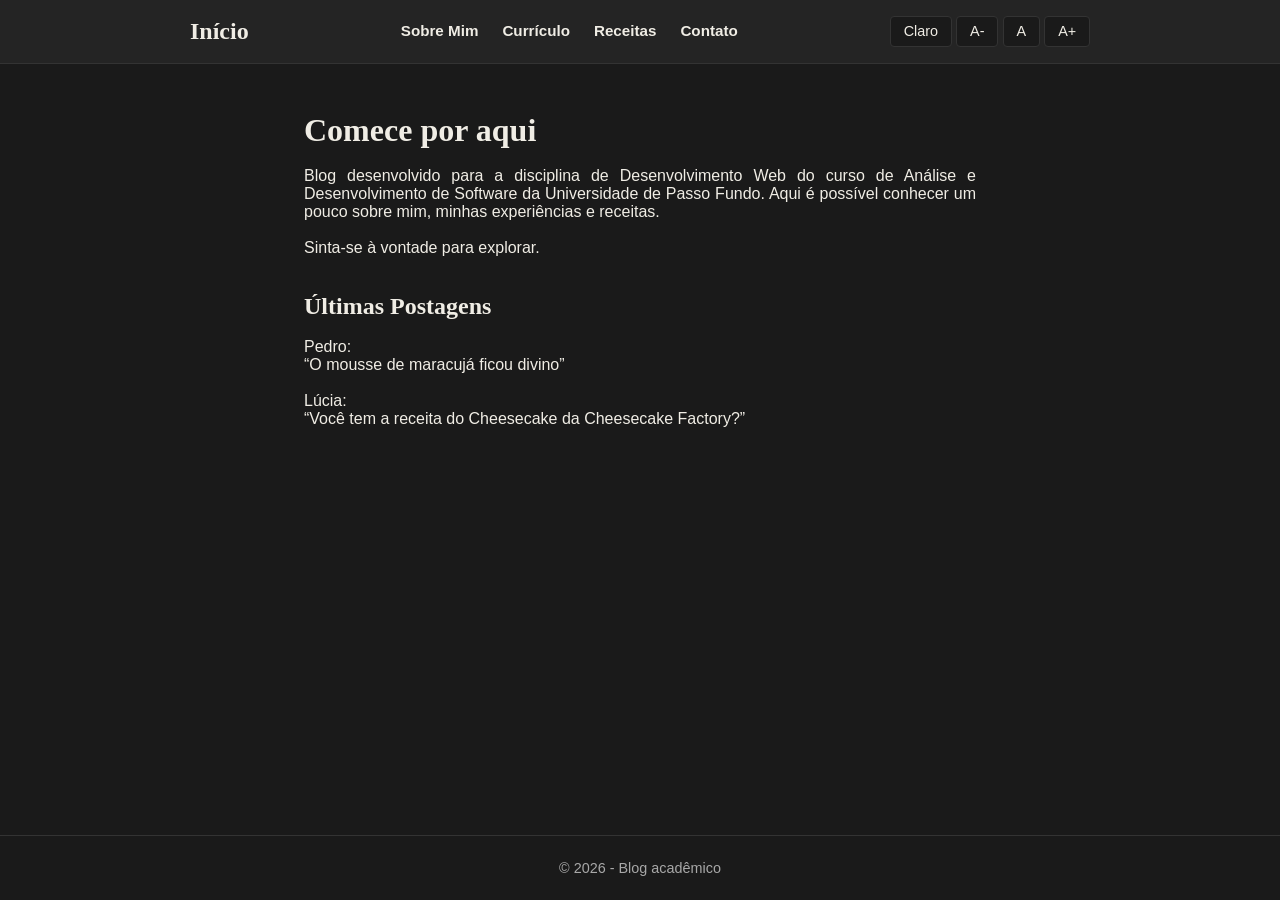
<file: index.html>
<!DOCTYPE html>
<html lang="pt-BR">
<head>
    <meta charset="UTF-8">
    <meta name="viewport" content="width=device-width, initial-scale=1.0">
    <title>Blog</title>
    <link rel="stylesheet" href="./css/style.css">
    <link rel="icon" href="./assets/anel.png" type="image/png">
</head>
<body>
    <header>
        <div class="header-container">
            <ul>
                <li class="pagina-inicial"><a href="index.html" class="pagina-inicial">Início</a></li>
            </ul>
            <nav>
                <ul>
                    <li><a href="about.html">Sobre Mim</a></li>
                    <li><a href="curriculum.html">Currículo</a></li>
                    <li><a href="recipes.html">Receitas</a></li>
                    <li><a href="contact.html">Contato</a></li>
                </ul>
            </nav>
            <div class="acessibilidade">
                <button id="tema" title="Tema" onclick="mudarTema()">Claro</button>
                <button id="diminuir" title="Diminuir fonte" onclick="diminuirFonte()">A-</button>
                <button id="restaurar" title="Restaurar fonte" onclick="restaurarFonte()">A</button>
                <button id="aumentar" title="Aumentar fonte" onclick="aumentarFonte()">A+</button>
            </div>
        </div>
    </header>
    <main>
        <h1>Comece por aqui</h1>
        <br>
        <p>Blog desenvolvido para a disciplina de Desenvolvimento Web do curso de Análise e Desenvolvimento de Software da Universidade de Passo Fundo. Aqui é possível conhecer um pouco sobre mim, minhas experiências e receitas.</p>
        <br>
        <p>Sinta-se à vontade para explorar.</p>
        <br>
        <br>
        <h2>Últimas Postagens</h2>
        <br>
        <p>Pedro:</p>
        <q>O mousse de maracujá ficou divino</q>
        <br>
        <br>
        <p>Lúcia:</p>
        <q>Você tem a receita do Cheesecake da Cheesecake Factory?</q>
    </main>
    <footer>
        <p>&copy; 2026 - Blog acadêmico</p>
    </footer>
    <script src="./js/script.js"></script>
</body>
</html>
</file>
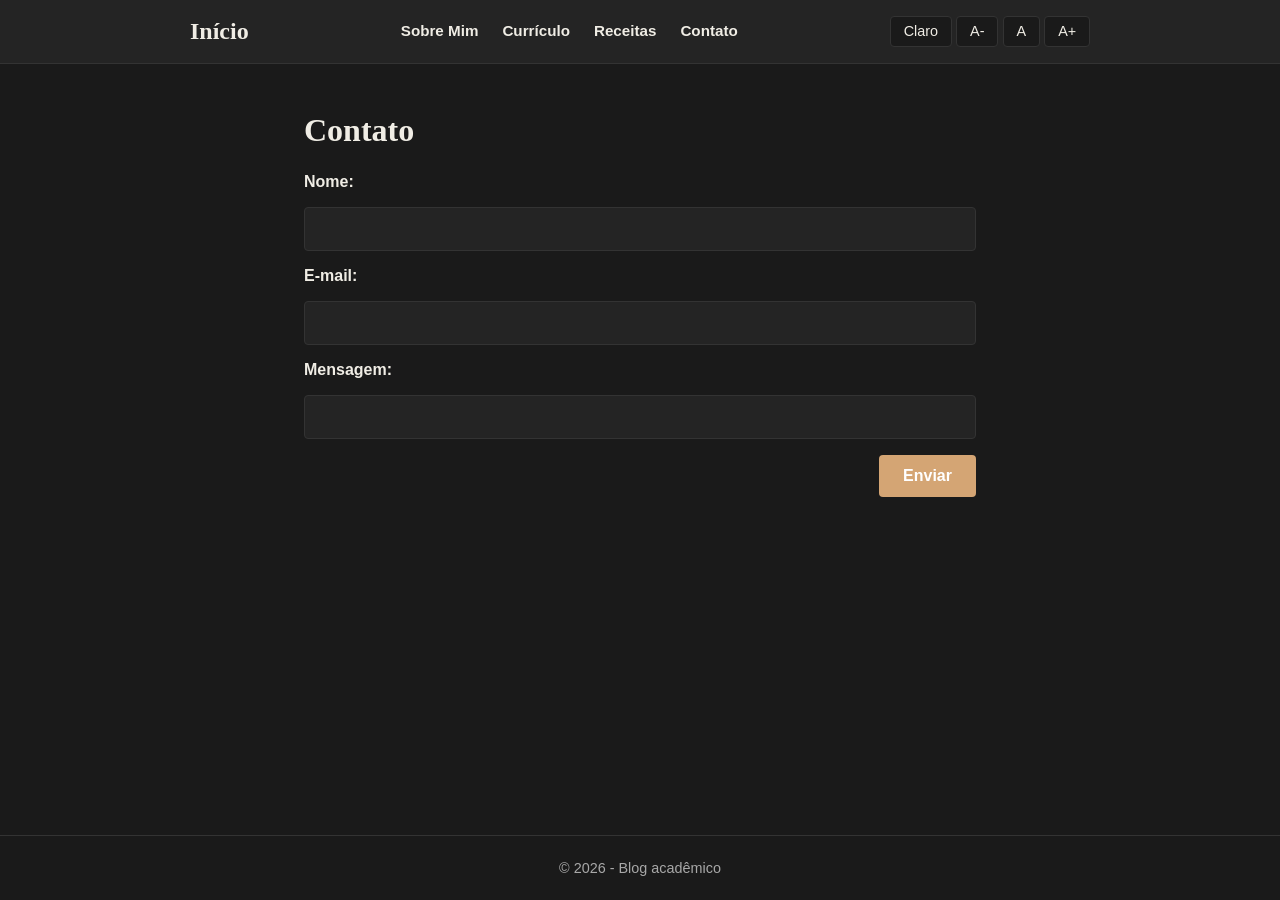
<file: contact.html>
<!DOCTYPE html>
<html lang="pt-BR">
<head>
    <meta charset="UTF-8">
    <meta name="viewport" content="width=device-width, initial-scale=1.0">
    <title>Contato</title>
    <link rel="stylesheet" href="./css/style.css">
</head>
<body>
    <header>
        <div class="header-container">
            <ul>
                <li class="pagina-inicial"><a href="index.html" class="pagina-inicial">Início</a></li>
            </ul>
            <nav>
                <ul>
                    <li><a href="about.html">Sobre Mim</a></li>
                    <li><a href="curriculum.html">Currículo</a></li>
                    <li><a href="recipes.html">Receitas</a></li>
                    <li><a href="contact.html">Contato</a></li>
                </ul>
            </nav>
            <div class="acessibilidade">
                <button id="tema" title="Tema" onclick="mudarTema()">Claro</button>
                <button id="diminuir" title="Diminuir fonte" onclick="diminuirFonte()">A-</button>
                <button id="restaurar" title="Restaurar fonte" onclick="restaurarFonte()">A</button>
                <button id="aumentar" title="Aumentar fonte" onclick="aumentarFonte()">A+</button>
            </div>
        </div>
    </header>
    <main>
        <h1>Contato</h1>
        <form>
            <label for="nome">Nome:</label>
            <input type="text" id="nome" required minlength="2">
            <label for="email">E-mail:</label>
            <input type="email" id="email" required>
            <label for="mensagem">Mensagem:</label>
            <input type="text" id="mensagem" required minlength="2">
            <button type="submit">Enviar</button>
        </form>
    </main>
    <footer>
        <p>&copy; 2026 - Blog acadêmico</p>
    </footer>
    <script src="./js/script.js"></script>
</body>
</html>
</file>
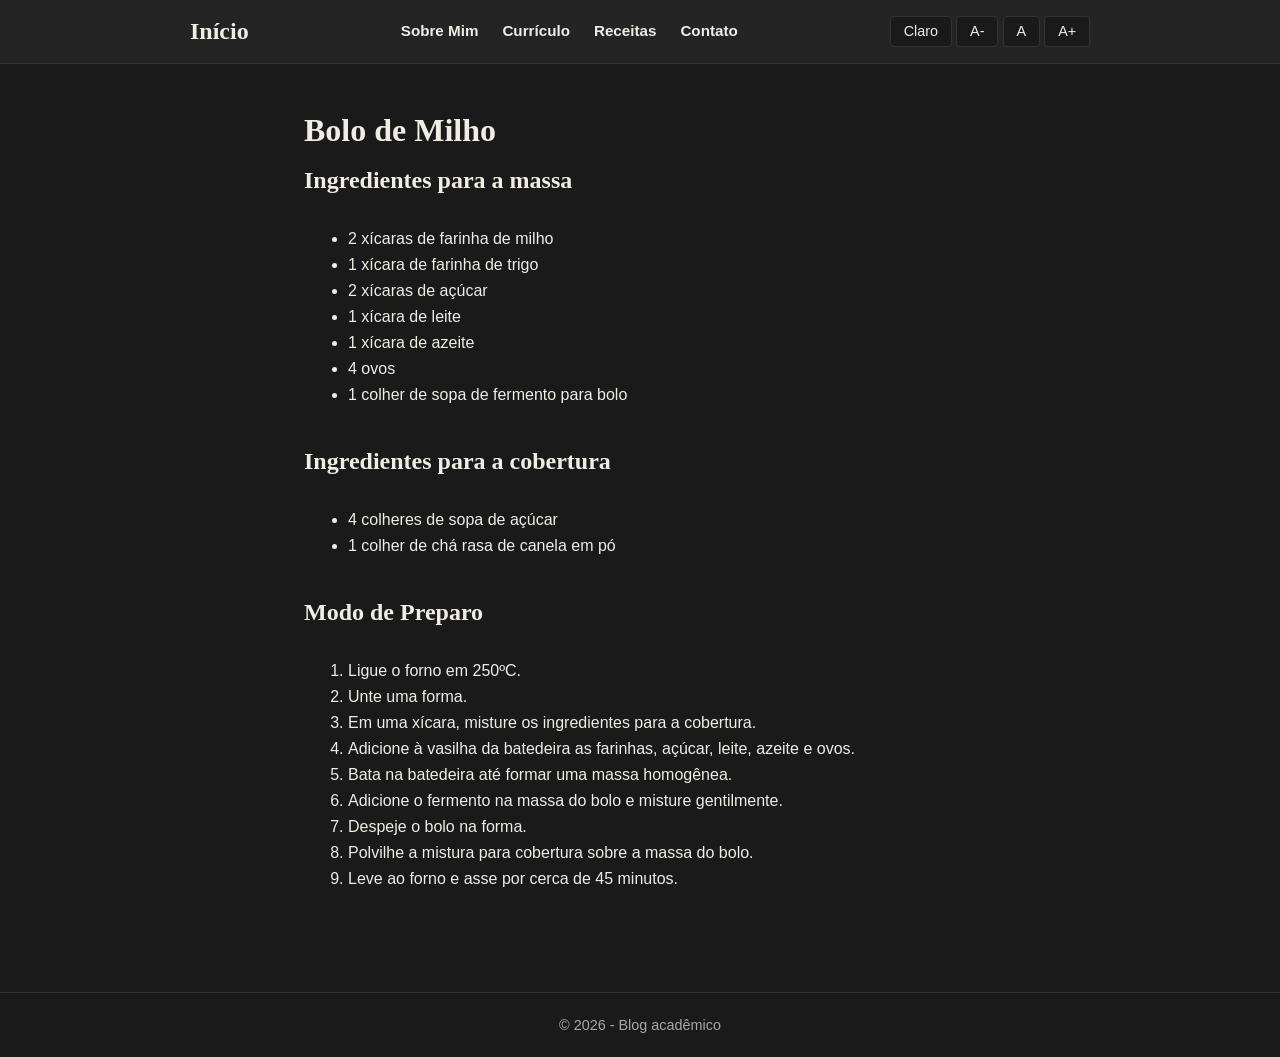
<file: corn-cake.html>
<!DOCTYPE html>
<html lang="pt-BR">
<head>
    <meta charset="UTF-8">
    <meta name="viewport" content="width=device-width, initial-scale=1.0">
    <title>Bolo de Milho</title>
    <link rel="stylesheet" href="./css/style.css">
</head>
<body>
    <header>
        <div class="header-container">
            <ul>
                <li class="pagina-inicial"><a href="index.html" class="pagina-inicial">Início</a></li>
            </ul>
            <nav>
                <ul>
                    <li><a href="about.html">Sobre Mim</a></li>
                    <li><a href="curriculum.html">Currículo</a></li>
                    <li><a href="recipes.html">Receitas</a></li>
                    <li><a href="contact.html">Contato</a></li>
                </ul>
            </nav>
            <div class="acessibilidade">
                <button id="tema" title="Tema" onclick="mudarTema()">Claro</button>
                <button id="diminuir" title="Diminuir fonte" onclick="diminuirFonte()">A-</button>
                <button id="restaurar" title="Restaurar fonte" onclick="restaurarFonte()">A</button>
                <button id="aumentar" title="Aumentar fonte" onclick="aumentarFonte()">A+</button>
            </div>
        </div>
    </header>
    <main>
        <h1>Bolo de Milho</h1>
        <br>
        <h2>Ingredientes para a massa</h2>
        <br>
        <br>
        <ul>
            <li>2 xícaras de farinha de milho</li>
            <li>1 xícara de farinha de trigo</li>
            <li>2 xícaras de açúcar</li>
            <li>1 xícara de leite</li>
            <li>1 xícara de azeite</li>
            <li>4 ovos</li>
            <li>1 colher de sopa de fermento para bolo</li>
        </ul>
        <br>
        <br>
        <h2>Ingredientes para a cobertura</h2>
        <br>
        <br>
        <ul>
            <li>4 colheres de sopa de açúcar</li>
            <li>1 colher de chá rasa de canela em pó</li>
        </ul>
        <br>
        <br>
        <h2>Modo de Preparo</h2>
        <br>
        <br>
        <ol>
            <li>Ligue o forno em 250ºC.</li>
            <li>Unte uma forma.</li>
            <li>Em uma xícara, misture os ingredientes para a cobertura.</li>
            <li>Adicione à vasilha da batedeira as farinhas, açúcar, leite, azeite e ovos.</li>
            <li>Bata na batedeira até formar uma massa homogênea.</li>
            <li>Adicione o fermento na massa do bolo e misture gentilmente.</li>
            <li>Despeje o bolo na forma.</li>
            <li>Polvilhe a mistura para cobertura sobre a massa do bolo.</li>
            <li>Leve ao forno e asse por cerca de 45 minutos.</li>
        </ol>
    </main>
    <footer>
        <p>&copy; 2026 - Blog acadêmico</p>
    </footer>
    <script src="./js/script.js"></script>
</body>
</html>
</file>
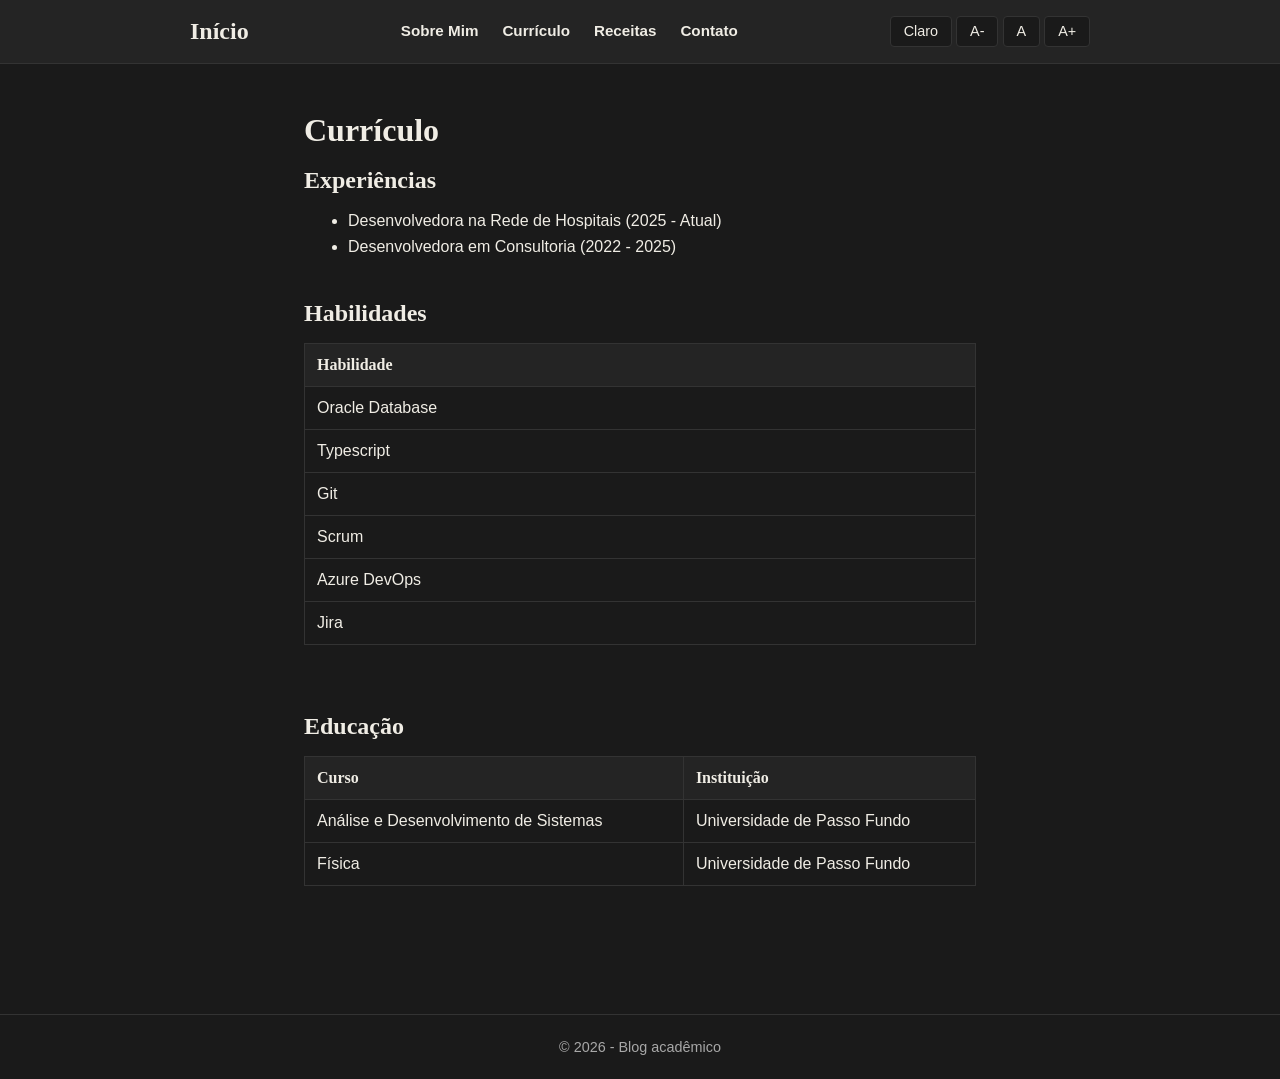
<file: curriculum.html>
<!DOCTYPE html>
<html lang="pt-BR">
<head>
    <meta charset="UTF-8">
    <meta name="viewport" content="width=device-width, initial-scale=1.0">
    <title>Currículo</title>
    <link rel="stylesheet" href="./css/style.css">
    <link rel="icon" href="./assets/anel.png" type="image/png">
</head>
<body>
    <header>
        <div class="header-container">
            <ul>
                <li class="pagina-inicial"><a href="index.html" class="pagina-inicial">Início</a></li>
            </ul>
            <nav>
                <ul>
                    <li><a href="about.html">Sobre Mim</a></li>
                    <li><a href="curriculum.html">Currículo</a></li>
                    <li><a href="recipes.html">Receitas</a></li>
                    <li><a href="contact.html">Contato</a></li>
                </ul>
            </nav>
            <div class="acessibilidade">
                <button id="tema" title="Tema" onclick="mudarTema()">Claro</button>
                <button id="diminuir" title="Diminuir fonte" onclick="diminuirFonte()">A-</button>
                <button id="restaurar" title="Restaurar fonte" onclick="restaurarFonte()">A</button>
                <button id="aumentar" title="Aumentar fonte" onclick="aumentarFonte()">A+</button>
            </div>
        </div>
    </header>
    <main>
        <h1>Currículo</h1>
        <br>  
        <h2>Experiências</h2>
        <br>
        <ul class="experiencias">
            <li>Desenvolvedora na Rede de Hospitais (2025 - Atual)</li>
            <li>Desenvolvedora em Consultoria (2022 - 2025)</li>
        </ul>
        <br>
        <br>
        <h2>Habilidades</h2>
        <table>
            <thead>
                <tr>
                    <th>Habilidade</th>
                </tr>
            </thead>
            <tbody>
                <tr>
                    <td>Oracle Database</td>
                </tr>
                <tr>
                    <td>Typescript</td>
                </tr>
                <tr>
                    <td>Git</td>
                </tr>
                <tr>
                    <td>Scrum</td>
                </tr>
                <tr>
                    <td>Azure DevOps</td>
                </tr>
                <tr>
                    <td>Jira</td>
                </tr>
            </tbody>
        </table>
        <br>
        <br>
        <h2>Educação</h2>
        <table>
            <thead>
                <tr>
                    <th>Curso</th>
                    <th>Instituição</th>
                </tr>
            </thead>
            <tbody>
                <tr>
                    <td>Análise e Desenvolvimento de Sistemas</td>
                    <td>Universidade de Passo Fundo</td>
                </tr>
                <tr>
                    <td>Física</td>
                    <td>Universidade de Passo Fundo</td>
                </tr>
            </tbody>
        </table>
    </main>
    <footer>
        <p>&copy; 2026 - Blog acadêmico</p>
    </footer>
    <script src="./js/script.js"></script>
</body>
</html>
</file>
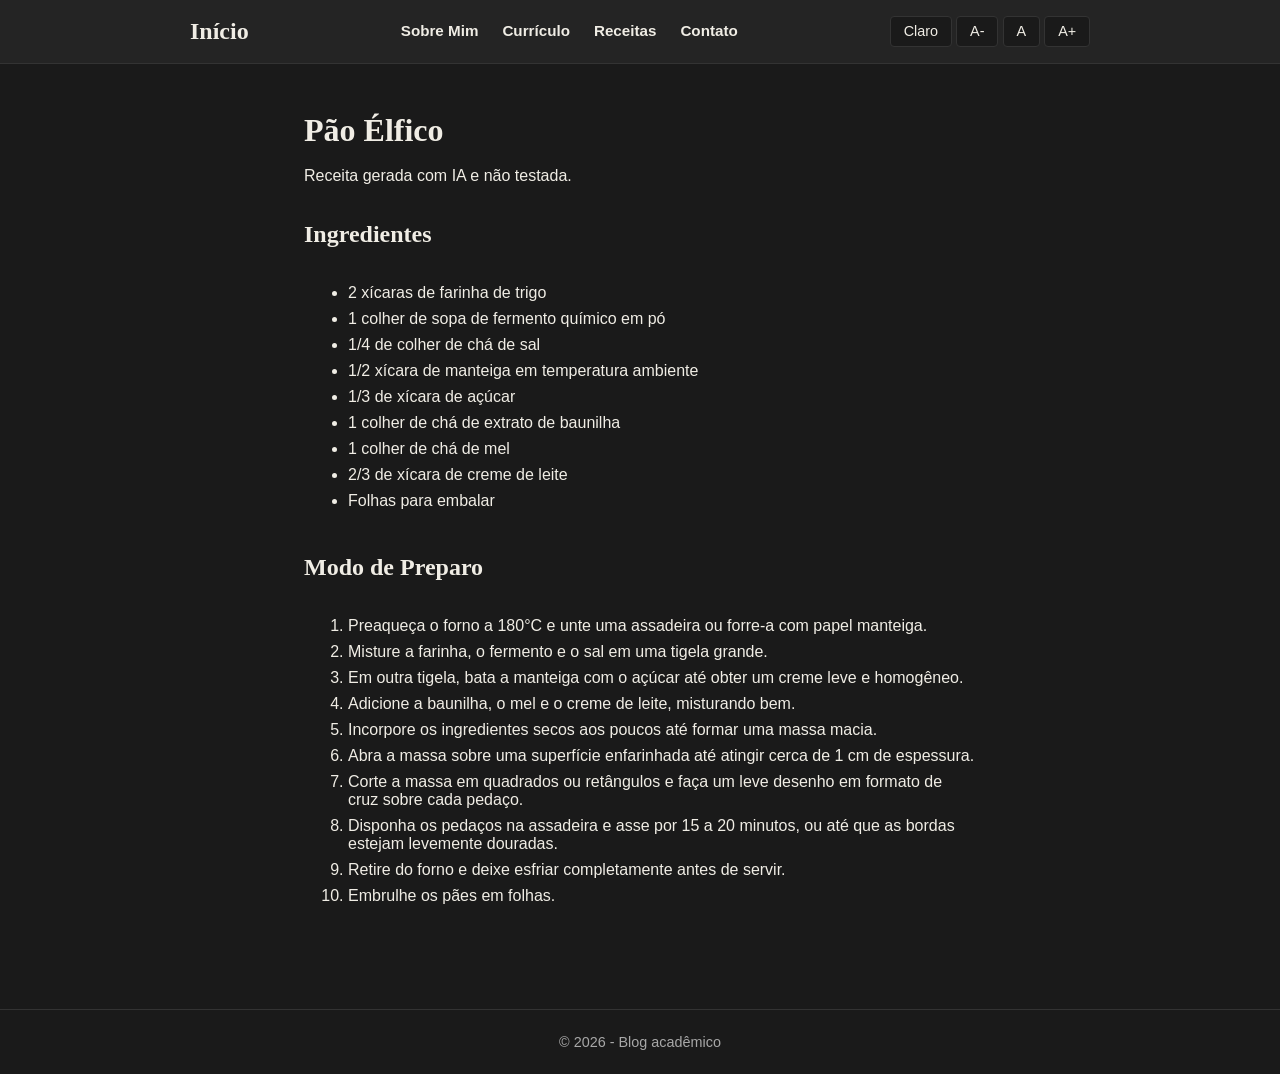
<file: lembas-brad.html>
<!DOCTYPE html>
<html lang="pt-BR">

<head>
    <meta charset="UTF-8">
    <meta name="viewport" content="width=device-width, initial-scale=1.0">
    <title>Bolo de Milho</title>
    <link rel="stylesheet" href="./css/style.css">
    <link rel="icon" href="./assets/anel.png" type="image/png">
</head>

<body>
    <header>
        <div class="header-container">
            <ul>
                <li class="pagina-inicial"><a href="index.html" class="pagina-inicial">Início</a></li>
            </ul>
            <nav>
                <ul>
                    <li><a href="about.html">Sobre Mim</a></li>
                    <li><a href="curriculum.html">Currículo</a></li>
                    <li><a href="recipes.html">Receitas</a></li>
                    <li><a href="contact.html">Contato</a></li>
                </ul>
            </nav>
            <div class="acessibilidade">
                <button id="tema" title="Tema" onclick="mudarTema()">Claro</button>
                <button id="diminuir" title="Diminuir fonte" onclick="diminuirFonte()">A-</button>
                <button id="restaurar" title="Restaurar fonte" onclick="restaurarFonte()">A</button>
                <button id="aumentar" title="Aumentar fonte" onclick="aumentarFonte()">A+</button>
            </div>
        </div>
    </header>
    <main>
        <h1>Pão Élfico</h1>
        <br>
        <p>Receita gerada com IA e não testada.</p>
        <br>
        <br>
        <h2>Ingredientes</h2>
        <br>
        <br>
        <ul>
            <li>2 xícaras de farinha de trigo</li>
            <li>1 colher de sopa de fermento químico em pó</li>
            <li>1/4 de colher de chá de sal</li>
            <li>1/2 xícara de manteiga em temperatura ambiente</li>
            <li>1/3 de xícara de açúcar</li>
            <li>1 colher de chá de extrato de baunilha</li>
            <li>1 colher de chá de mel</li>
            <li>2/3 de xícara de creme de leite</li>
            <li>Folhas para embalar</li>
        </ul>
        <br>
        <br>
        <h2>Modo de Preparo</h2>
        <br>
        <br>
        <ol>
            <li>Preaqueça o forno a 180°C e unte uma assadeira ou forre-a com papel manteiga.</li>
            <li>Misture a farinha, o fermento e o sal em uma tigela grande.</li>
            <li>Em outra tigela, bata a manteiga com o açúcar até obter um creme leve e homogêneo.</li>
            <li>Adicione a baunilha, o mel e o creme de leite, misturando bem.</li>
            <li>Incorpore os ingredientes secos aos poucos até formar uma massa macia.</li>
            <li>Abra a massa sobre uma superfície enfarinhada até atingir cerca de 1 cm de espessura.</li>
            <li>Corte a massa em quadrados ou retângulos e faça um leve desenho em formato de cruz sobre cada pedaço.</li>
            <li>Disponha os pedaços na assadeira e asse por 15 a 20 minutos, ou até que as bordas estejam levemente douradas.</li>
            <li>Retire do forno e deixe esfriar completamente antes de servir.</li>
            <li>Embrulhe os pães em folhas.</li>
        </ol>
    </main>
    <footer>
        <p>&copy; 2026 - Blog acadêmico</p>
    </footer>
    <script src="./js/script.js"></script>
</body>

</html>
</file>
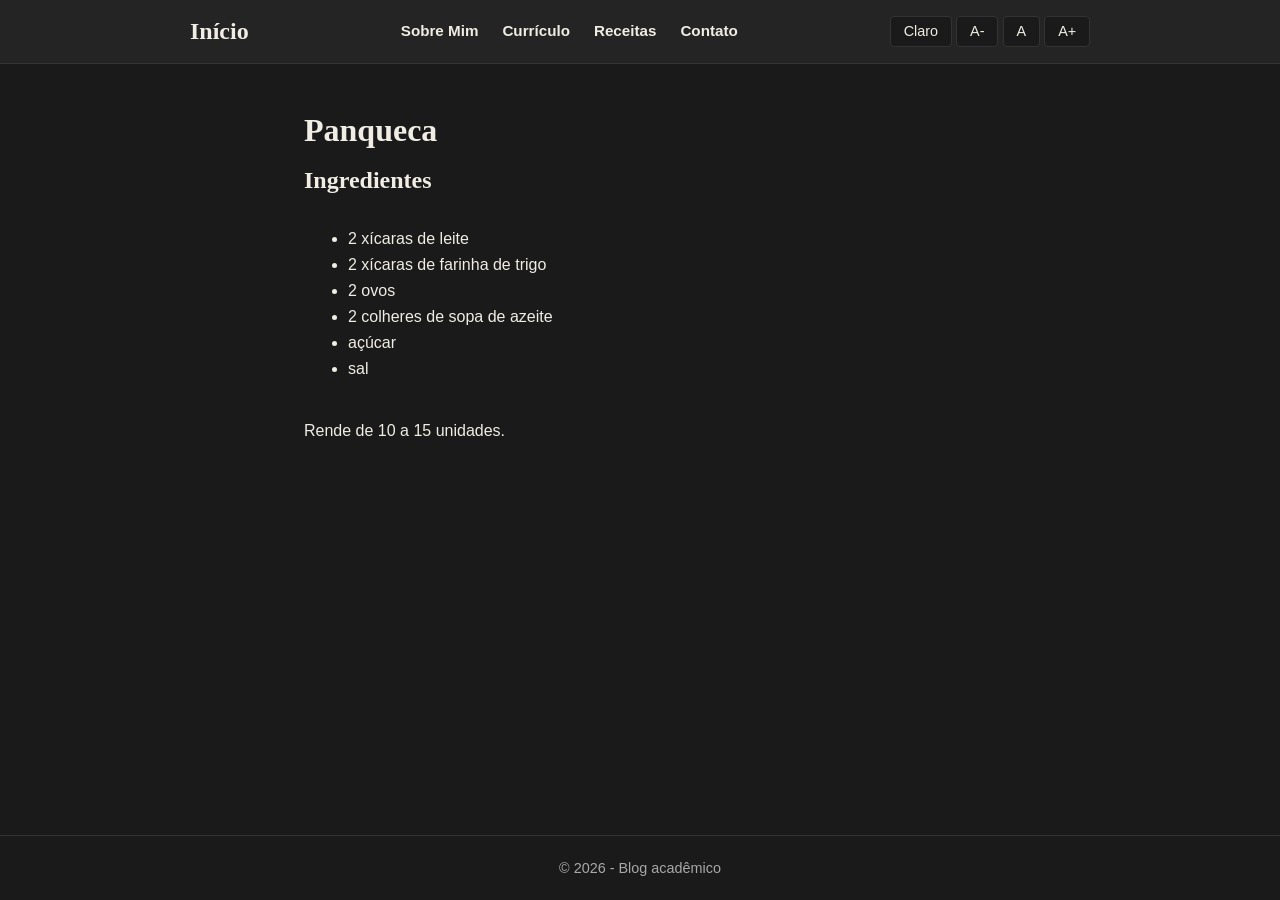
<file: pancake.html>
<!DOCTYPE html>
<html lang="pt-BR">
<head>
    <meta charset="UTF-8">
    <meta name="viewport" content="width=device-width, initial-scale=1.0">
    <title>Panqueca</title>
    <link rel="stylesheet" href="./css/style.css">
    <link rel="icon" href="./assets/anel.png" type="image/png">
</head>
<body>
    <header>
        <div class="header-container">
            <ul>
                <li class="pagina-inicial"><a href="index.html" class="pagina-inicial">Início</a></li>
            </ul>
            <nav>
                <ul>
                    <li><a href="about.html">Sobre Mim</a></li>
                    <li><a href="curriculum.html">Currículo</a></li>
                    <li><a href="recipes.html">Receitas</a></li>
                    <li><a href="contact.html">Contato</a></li>
                </ul>
            </nav>
            <div class="acessibilidade">
                <button id="tema" title="Tema" onclick="mudarTema()">Claro</button>
                <button id="diminuir" title="Diminuir fonte" onclick="diminuirFonte()">A-</button>
                <button id="restaurar" title="Restaurar fonte" onclick="restaurarFonte()">A</button>
                <button id="aumentar" title="Aumentar fonte" onclick="aumentarFonte()">A+</button>
            </div>
        </div>
    </header>
    <main>
        <h1>Panqueca</h1>
        <br>
        <h2>Ingredientes</h2>
        <br>
        <br>
        <ul>
            <li>2 xícaras de leite</li>
            <li>2 xícaras de farinha de trigo</li>
            <li>2 ovos</li>
            <li>2 colheres de sopa de azeite</li>
            <li>açúcar</li>
            <li>sal</li>
        </ul>
        <br>
        <br>
        <p>Rende de 10 a 15 unidades.</p>
    </main>
    <footer>
        <p>&copy; 2026 - Blog acadêmico</p>
    </footer>
    <script src="./js/script.js"></script>
</body>
</html>
</file>
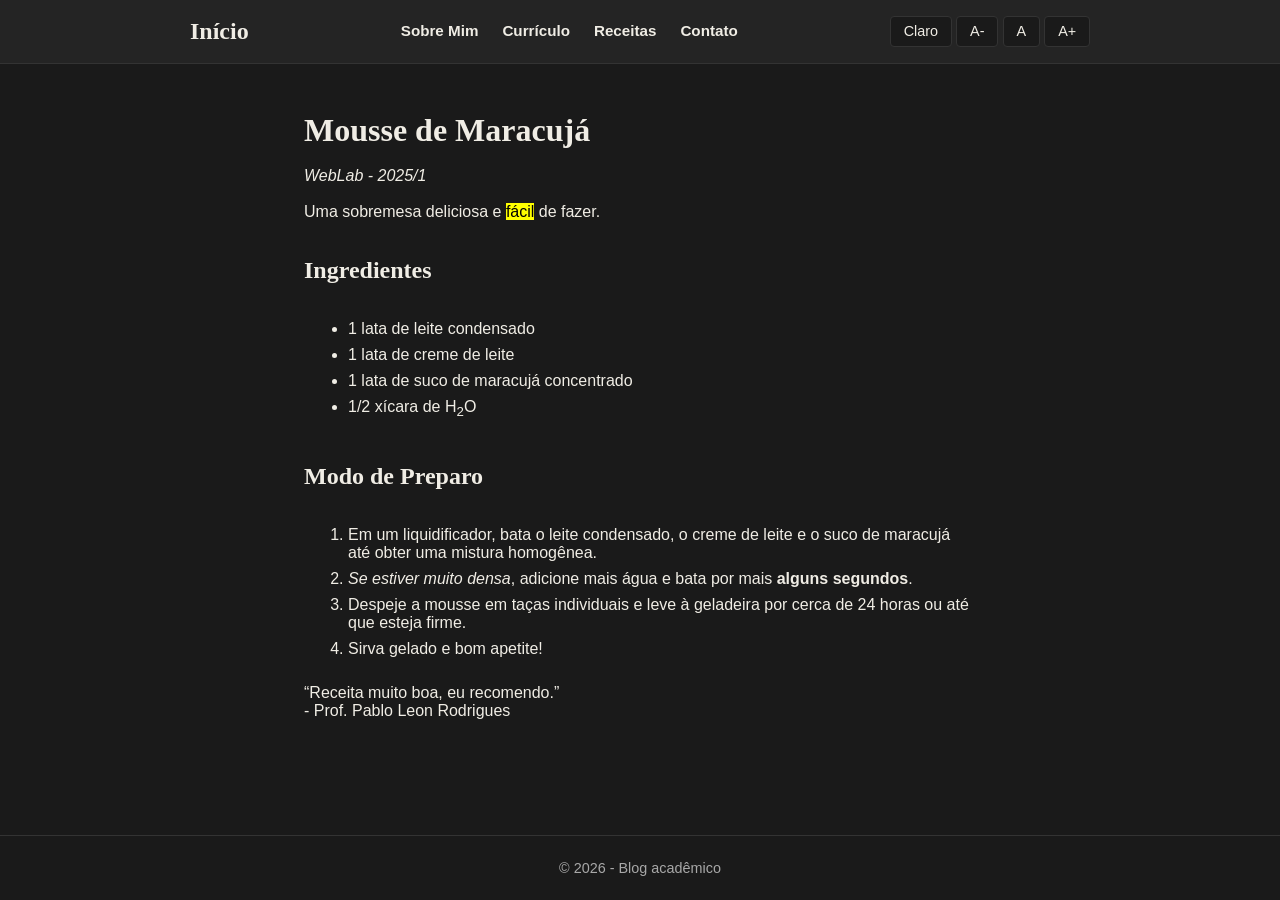
<file: passion-fruit-mousse.html>
<!DOCTYPE html>
<html lang="pt-BR">
<head>
    <meta charset="UTF-8">
    <meta name="viewport" content="width=device-width, initial-scale=1.0">
    <title>Mousse de Maracujá</title>
    <link rel="stylesheet" href="./css/style.css">
    <link rel="icon" href="./assets/anel.png" type="image/png">
</head>
<body>
    <header>
        <div class="header-container">
            <ul>
                <li class="pagina-inicial"><a href="index.html" class="pagina-inicial">Início</a></li>
            </ul>
            <nav>
                <ul>
                    <li><a href="about.html">Sobre Mim</a></li>
                    <li><a href="curriculum.html">Currículo</a></li>
                    <li><a href="recipes.html">Receitas</a></li>
                    <li><a href="contact.html">Contato</a></li>
                </ul>
            </nav>
            <div class="acessibilidade">
                <button id="tema" title="Tema" onclick="mudarTema()">Claro</button>
                <button id="diminuir" title="Diminuir fonte" onclick="diminuirFonte()">A-</button>
                <button id="restaurar" title="Restaurar fonte" onclick="restaurarFonte()">A</button>
                <button id="aumentar" title="Aumentar fonte" onclick="aumentarFonte()">A+</button>
            </div>
        </div>
    </header>
    <main>
        <h1>Mousse de Maracujá</h1>
        <br>
        <p><i>WebLab - 2025/1</i></p>
        <br>
        <p id="mark">Uma sobremesa deliciosa e <mark>fácil</mark> de fazer.</p>
        <br>
        <br>
        <h2>Ingredientes</h2>
        <br>
        <br>
        <ul>
            <li>1 lata de leite condensado</li>
            <li>1 lata de creme de leite</li>
            <li>1 lata de suco de maracujá concentrado</li>
            <li>1/2 xícara de H<sub>2</sub>O</li>
        </ul>
        <br>
        <br>
        <h2>Modo de Preparo</h2>
        <br>
        <br>
        <ol>
            <li>Em um liquidificador, bata o leite condensado, o creme de leite e o suco de maracujá até obter uma mistura homogênea.</li>
            <li><i>Se estiver muito densa</i>, adicione mais água e bata por mais <b>alguns segundos</b>.</li>
            <li>Despeje a mousse em taças individuais e leve à geladeira por cerca de 24 horas ou até que esteja firme.</li>
            <li>Sirva gelado e bom apetite!</li>
        </ol>
        <br>
        <q>Receita muito boa, eu recomendo.</q><br>
        - Prof. Pablo Leon Rodrigues
    </main>
    <footer>
        <p>&copy; 2026 - Blog acadêmico</p>
    </footer>
    <script src="./js/script.js"></script>
</body>
</html>
</file>
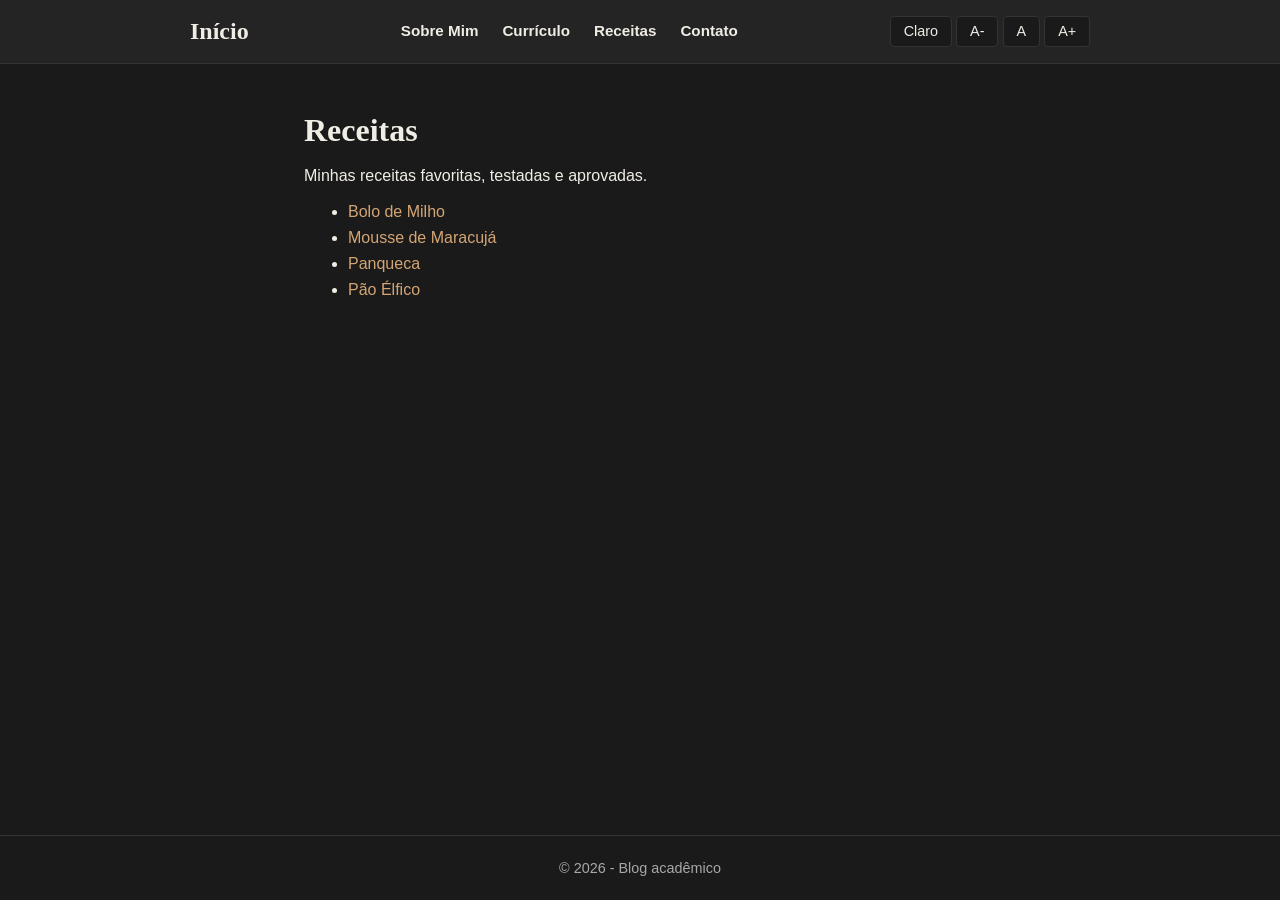
<file: recipes.html>
<!DOCTYPE html>
<html lang="pt-BR">
<head>
    <meta charset="UTF-8">
    <meta name="viewport" content="width=device-width, initial-scale=1.0">
    <title>Receitas</title>
    <link rel="stylesheet" href="./css/style.css">
    <link rel="icon" href="./assets/anel.png" type="image/png">
</head>
<body>
    <header>
        <div class="header-container">
            <ul>
                <li class="pagina-inicial"><a href="index.html" class="pagina-inicial">Início</a></li>
            </ul>
            <nav>
                <ul>
                    <li><a href="about.html">Sobre Mim</a></li>
                    <li><a href="curriculum.html">Currículo</a></li>
                    <li><a href="recipes.html">Receitas</a></li>
                    <li><a href="contact.html">Contato</a></li>
                </ul>
            </nav>
            <div class="acessibilidade">
                <button id="tema" title="Tema" onclick="mudarTema()">Claro</button>
                <button id="diminuir" title="Diminuir fonte" onclick="diminuirFonte()">A-</button>
                <button id="restaurar" title="Restaurar fonte" onclick="restaurarFonte()">A</button>
                <button id="aumentar" title="Aumentar fonte" onclick="aumentarFonte()">A+</button>
            </div>
        </div>
    </header>
    <main>
        <h1>Receitas</h1>
        <br>
        <p>Minhas receitas favoritas, testadas e aprovadas.</p>
        <br>
        <ul>
            <li><a href="./corn-cake.html">Bolo de Milho</a></li>
            <li><a href="./passion-fruit-mousse.html">Mousse de Maracujá</a></li>
            <li><a href="./pancake.html">Panqueca</a></li>
            <li><a href="./lembas-brad.html">Pão Élfico</a></li>
        </ul>
    </main>
    <footer>
        <p>&copy; 2026 - Blog acadêmico</p>
    </footer>
    <script src="./js/script.js"></script>
</body>
</html>
</file>
<file: css/style.css>
* {
    margin: 0;
    padding: 0;
    box-sizing: border-box;
}

:root {
    --cor-fundo: #1a1a1a;
    --cor-texto: #f0ede5;
    --cor-suave: #a8a8a8;
    --cor-borda: #333;
    --cor-cabecalho: #242424;
    --cor-destaque: #d4a574;    
    --tamanho-fonte: 16px;
}

body.lightTheme {
    --cor-fundo: #f5f3ee;
    --cor-texto: #2d2d2d;
    --cor-suave: #6b6b6b;
    --cor-borda: #e0ddd5;
    --cor-cabecalho: #ffffff;
    --cor-destaque: #8b6f47;
}

body {
    font-family: sans-serif;
    background-color: var(--cor-fundo);
    color: var(--cor-texto);
    font-size: var(--tamanho-fonte);
    min-height: 100vh;
    display: flex;
    flex-direction: column;
}

h1, h2, h3 {
    font-family: serif;
}

a {
    color: var(--cor-destaque);
    text-decoration: none;
}

a:hover {
    text-decoration: underline;
}

header {
    background-color: var(--cor-cabecalho);
    border-bottom: 1px solid var(--cor-borda);
    padding: 16px 32px;
    position: sticky;
    top: 0;
}

.header-container {
    max-width: 900px;
    margin: 0 auto;
    display: flex;
    list-style: none;
    justify-content: space-between;
    align-items: center;
    flex-wrap: wrap;
}

nav ul {
    display: flex;
    list-style: none;
    gap: 24px;
    flex-wrap: wrap;
}

nav a {
    color: var(--cor-texto);
    font-weight: bold;
    font-size: 15.2px;
}

nav a:hover {
    color: var(--cor-destaque)
}

.pagina-inicial {
    display: flex;
    list-style: none;
    font-family: serif;
    font-size: 24px;
    font-weight: bold;
    color: var(--cor-texto);
}

.acessibilidade button {
    background-color: var(--cor-fundo);
    border: 1px solid var(--cor-borda);
    color: var(--cor-texto);
    padding: 6.4px 12.8px;
    border-radius: 4px;
    cursor: pointer;
    font-size: 14.4px;
}

.acessibilidade button:hover {
    background-color: var(--cor-destaque);
    color: white;
}

main {
    width: 100%;
    max-width: 720px;
    margin: 0 auto;
    padding: 48px 24px;
    flex: 1;
}

main ul, main ol {
    margin-left: 44px
}

main li {
    margin-bottom: 8px;
}

p {
    display: flex;
    text-align: justify;
}

#mark {
    display: block;
}

table {
    width: 100%;
    border-collapse: collapse;
    margin: 16px 0 32px;
}

th, td {
    border: 1px solid var(--cor-borda);
    padding: 12px;
    text-align: left
}

th {
    background: var(--cor-cabecalho);
    font-family: serif;
}

form {
    display: flex;
    flex-direction: column;
    gap: 16px;
    margin-top: 24px;
}

label {
    font-weight: bold;
}

input {
    padding: 12px;
    border: 1px solid var(--cor-borda);
    border-radius: 4px;
    font-size: 16px;
    background: var(--cor-cabecalho);
    color: var(--cor-texto)
}

button[type="submit"] {
    background: var(--cor-destaque);
    color: white;
    border: none;
    padding: 12px 24px;
    border-radius: 4px;
    cursor: pointer;
    font-size: 16px;
    font-weight: bold;
    align-self: flex-end;
}

button[type="submit"]:hover {
    opacity: 0.9;
}

footer {
    border-top: 1px solid var(--cor-borda);
    width: 100%;
    padding: 24px;
    color: var(--cor-suave);
    font-size: 14.4px;
    margin-top: 48px;
    display: flex;
    justify-content: center;
}
</file>
